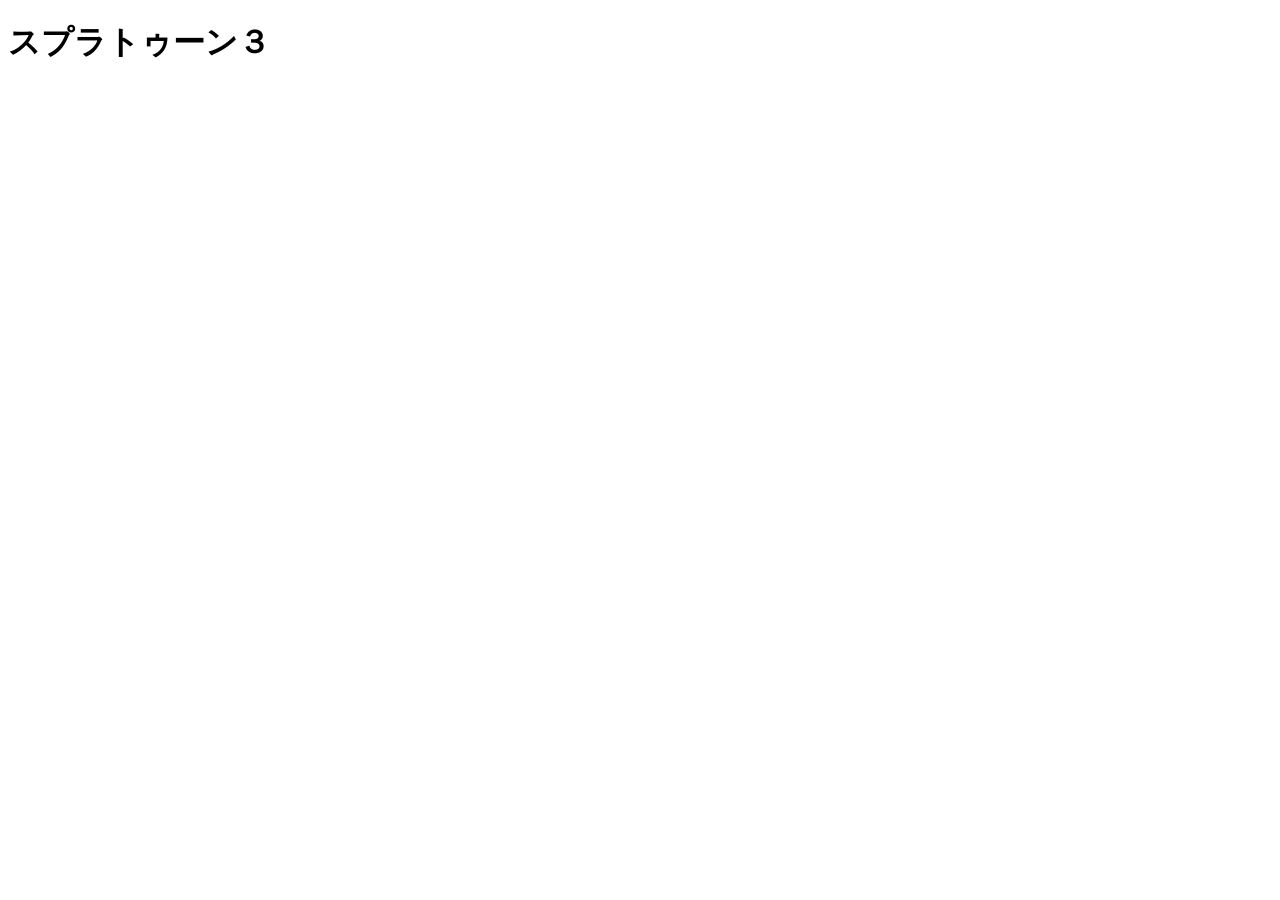
<file: lesson01/index.html>
<!DOCTYPE html>
<html lang="ja">
<head>
    <meta charset="UTF-8">
    <meta name="viewport" content="width=device-width, initial-scale=1.0">
    <title>Document</title>
</head>
<body>
    <h1>スプラトゥーン３</h1>

    <script src="script.js"></script>
</body>
</html>
</file>
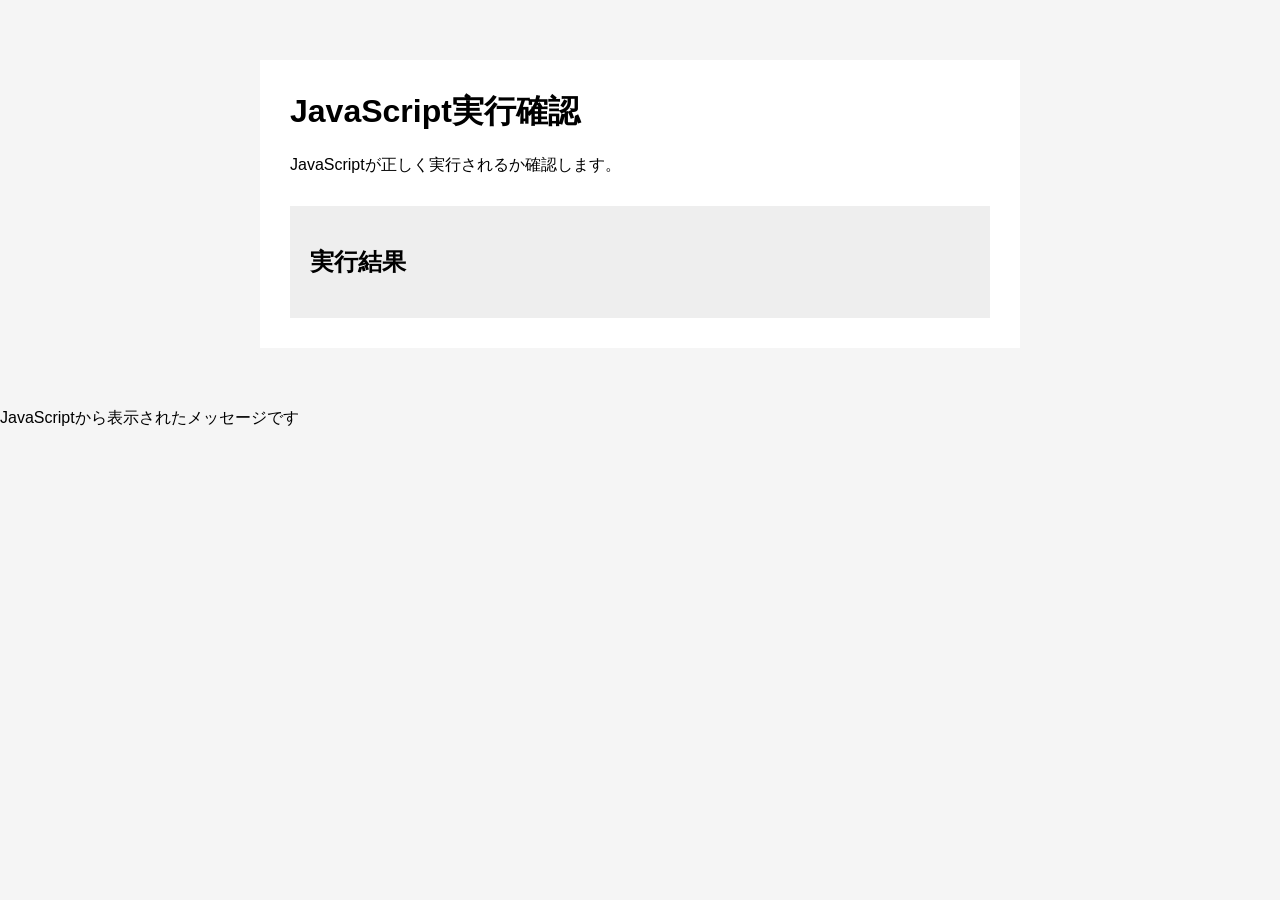
<file: lesson01/practice/index.html>
<!DOCTYPE html>
<html lang="ja">
<head>
  <meta charset="UTF-8">
  <meta name="viewport" content="width=device-width, initial-scale=1.0">
  <title>JavaScript実行確認</title>
  <link rel="stylesheet" href="style.css">
</head>
<body>
  <main>
    <h1>JavaScript実行確認</h1>
    <p>JavaScriptが正しく実行されるか確認します。</p>

    <section>
      <h2>実行結果</h2>
    </section>
  </main>

  <script src="script.js"></script>
</body>
</html>
</file>
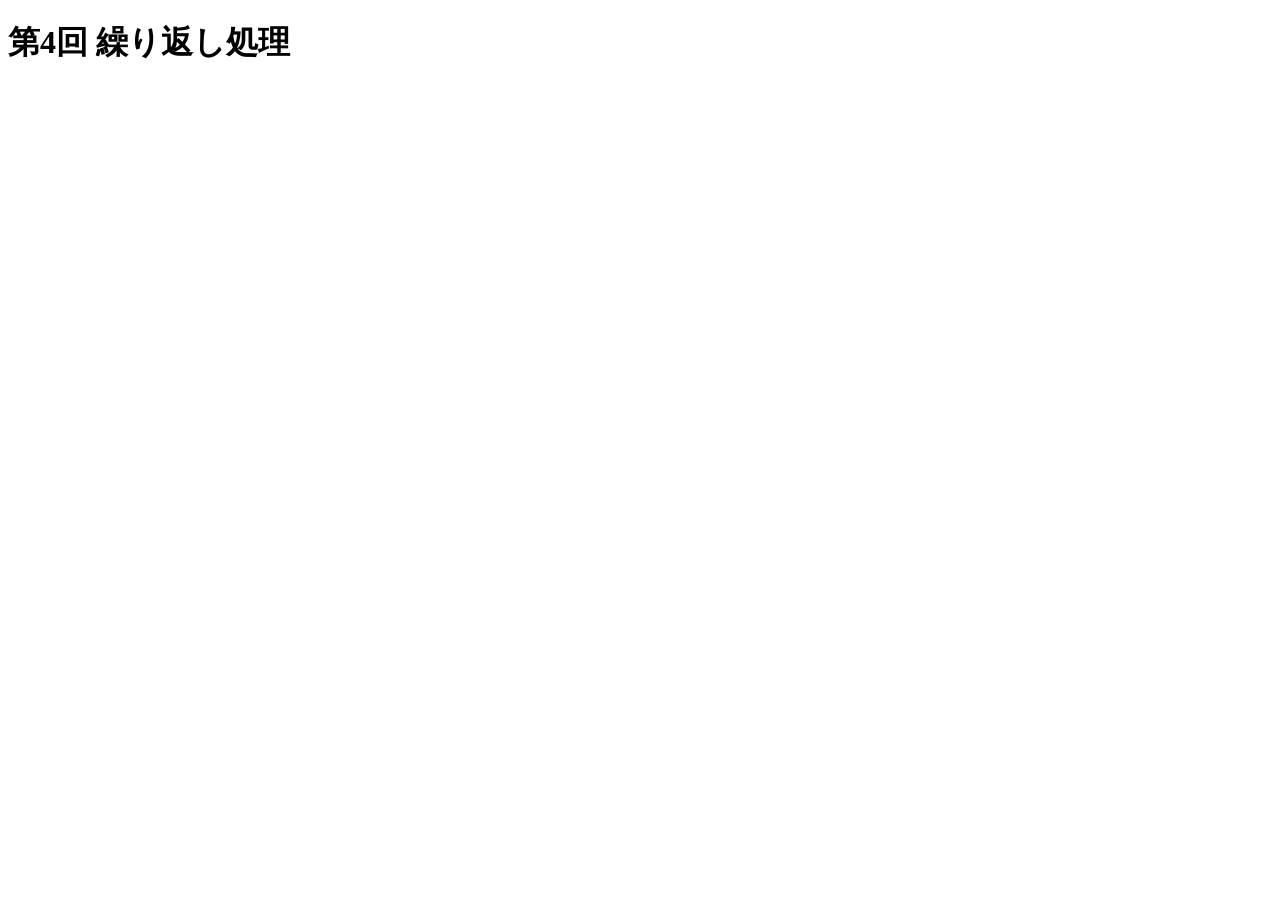
<file: lesson04/handson/index.html>
<!DOCTYPE html>
<html lang="ja">
<head>
    <meta charset="UTF-8">
    <meta name="viewport" content="width=device-width, initial-scale=1.0">
    <title>第4回 繰り返し処理</title>
</head>
<body>
    <h1>第4回 繰り返し処理</h1>

    <script src="script.js"></script>
</body>
</html>
</file>
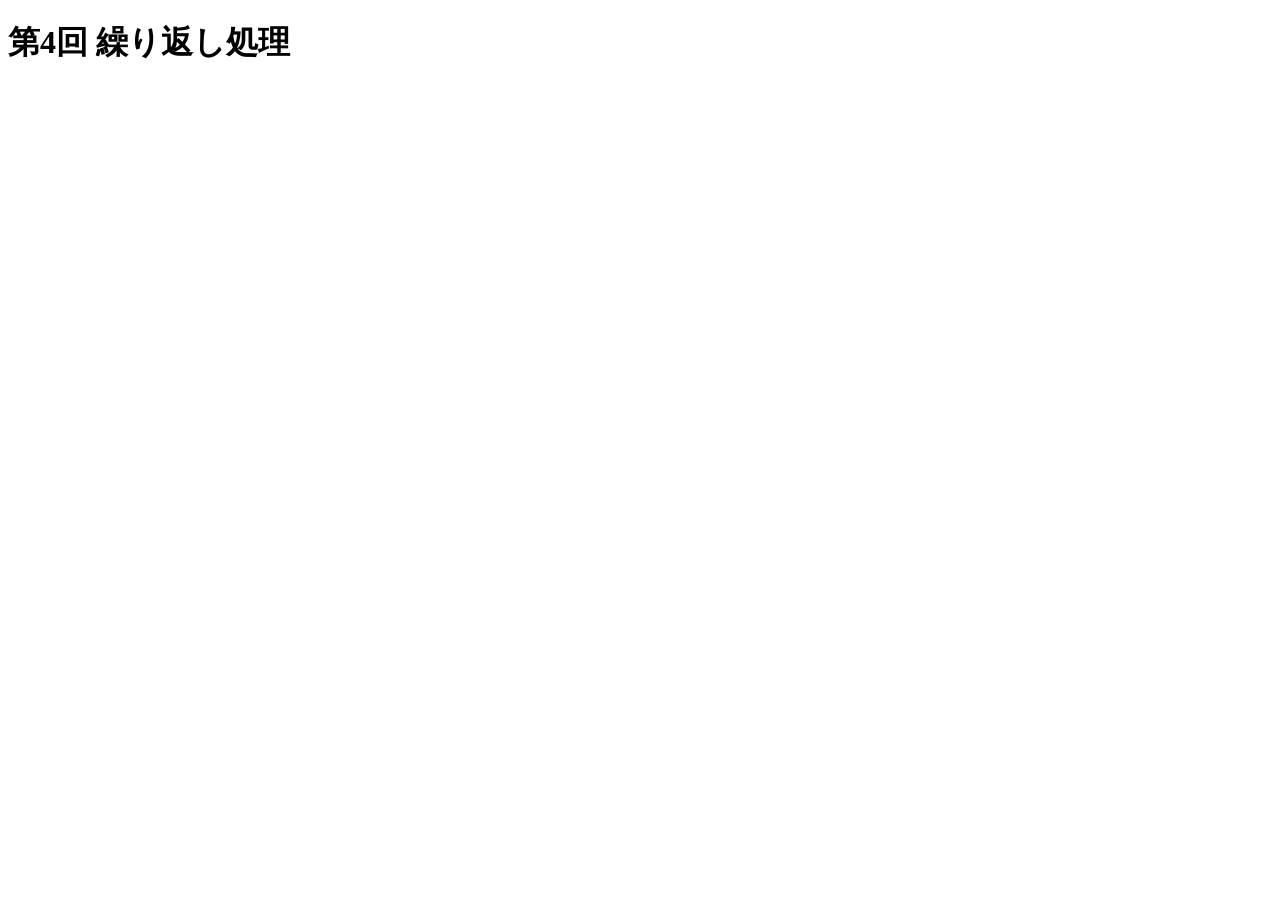
<file: lesson04/practice01/index.html>
<!DOCTYPE html>
<html lang="ja">
<head>
    <meta charset="UTF-8">
    <meta name="viewport" content="width=device-width, initial-scale=1.0">
    <title>第4回 繰り返し処理</title>
</head>
<body>
    <h1>第4回 繰り返し処理</h1>

    <script src="script.js"></script>
</body>
</html>
</file>
<file: lesson01/practice/style.css>
body {
  margin: 0;
  font-family: sans-serif;
  background-color: #f5f5f5;
}

main {
  width: 80%;
  max-width: 700px;
  margin: 60px auto;
  padding: 30px;
  background-color: white;
}

h1 {
  margin-top: 0;
}

section {
  margin-top: 30px;
  padding: 20px;
  background-color: #eeeeee;
}
</file>
